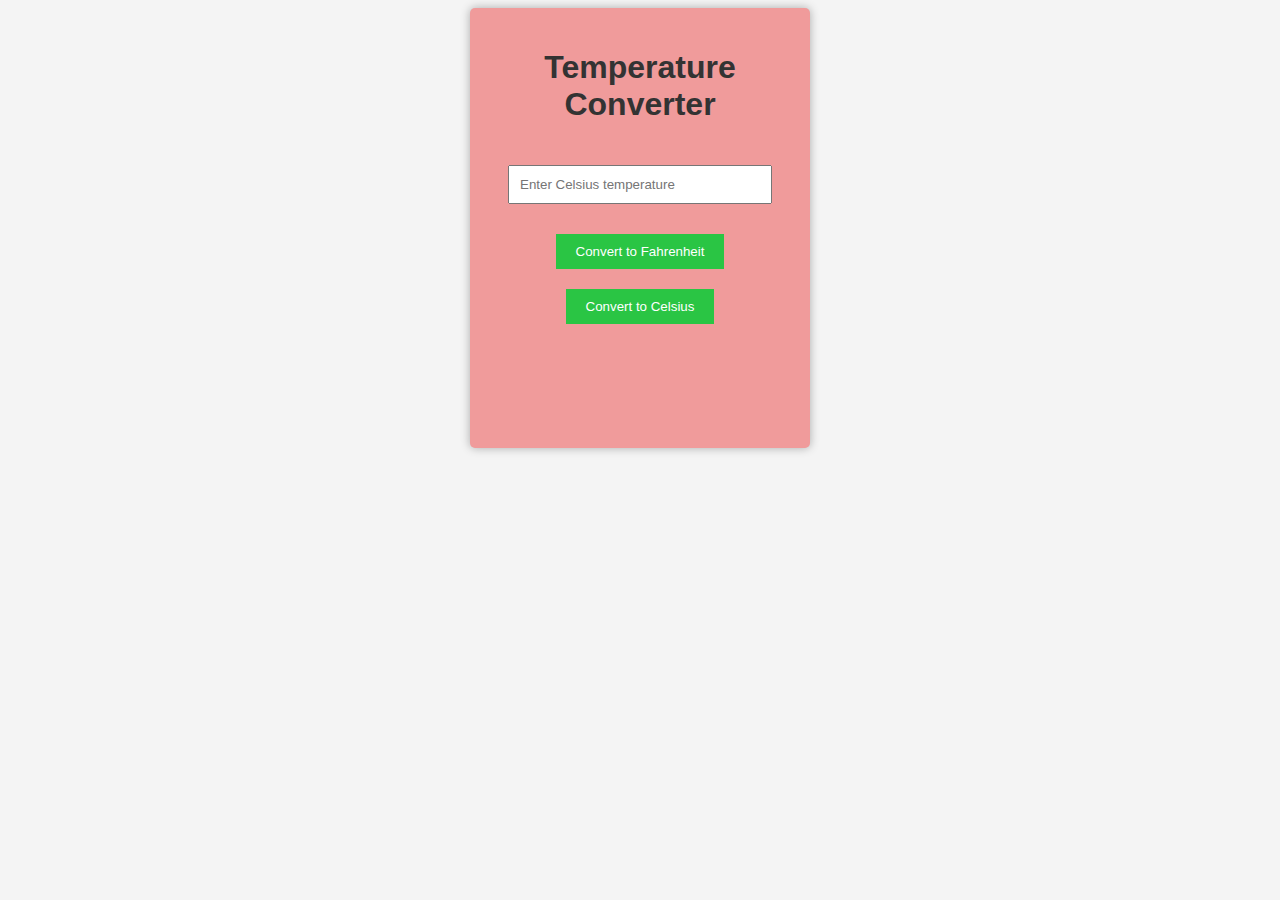
<file: Temprature _Converter/index.html>
<!DOCTYPE html>
<html>
<head>
    <meta charset="UTF-8">
    <meta name="viewport" content="width=device-width, initial-scale=1.0">
    <title>Temperature Converter</title>
    <link rel="stylesheet" href="style.css">
    
</head>
<body class="body">
    <div id="container">
        <h1>Temperature Converter</h1>
        <input type="number" id="celsius" placeholder="Enter Celsius temperature">
        <button onclick="convertToCelsius()">Convert to Fahrenheit</button>
        <button onclick="convertToFahrenheit()">Convert to Celsius</button>
        <p id="result"></p>
    </div>
   
   
</body>

</html>
</file>
<file: Temprature _Converter/style.css>
.body {
            font-family: Arial, sans-serif;
            background-color: #f4f4f4;
            text-align: center;
            
        }

        #container {
            margin: 0 auto;
            padding: 20px;
            background-color: #f09b9b;
            border-radius: 5px;
            box-shadow: 0px 0px 10px rgba(0, 0, 0, 0.3);
            width: 300px;
            height:400px;
        }

        h1 {
            color: #333;
        }

        input[type="number"] {
            width: 80%;
            padding: 10px;
            margin: 20px 0;
        }

        button {
            background-color: #2ac544;
            color: #fff;
            padding: 10px 20px;
            margin:10px 10px;
            border: none;
            cursor: pointer;
        }

        button:hover {
            background-color: #555;
        }

        p {
            font-size: 18px;
            font-weight: bold;
            color: #333;
        }
</file>
